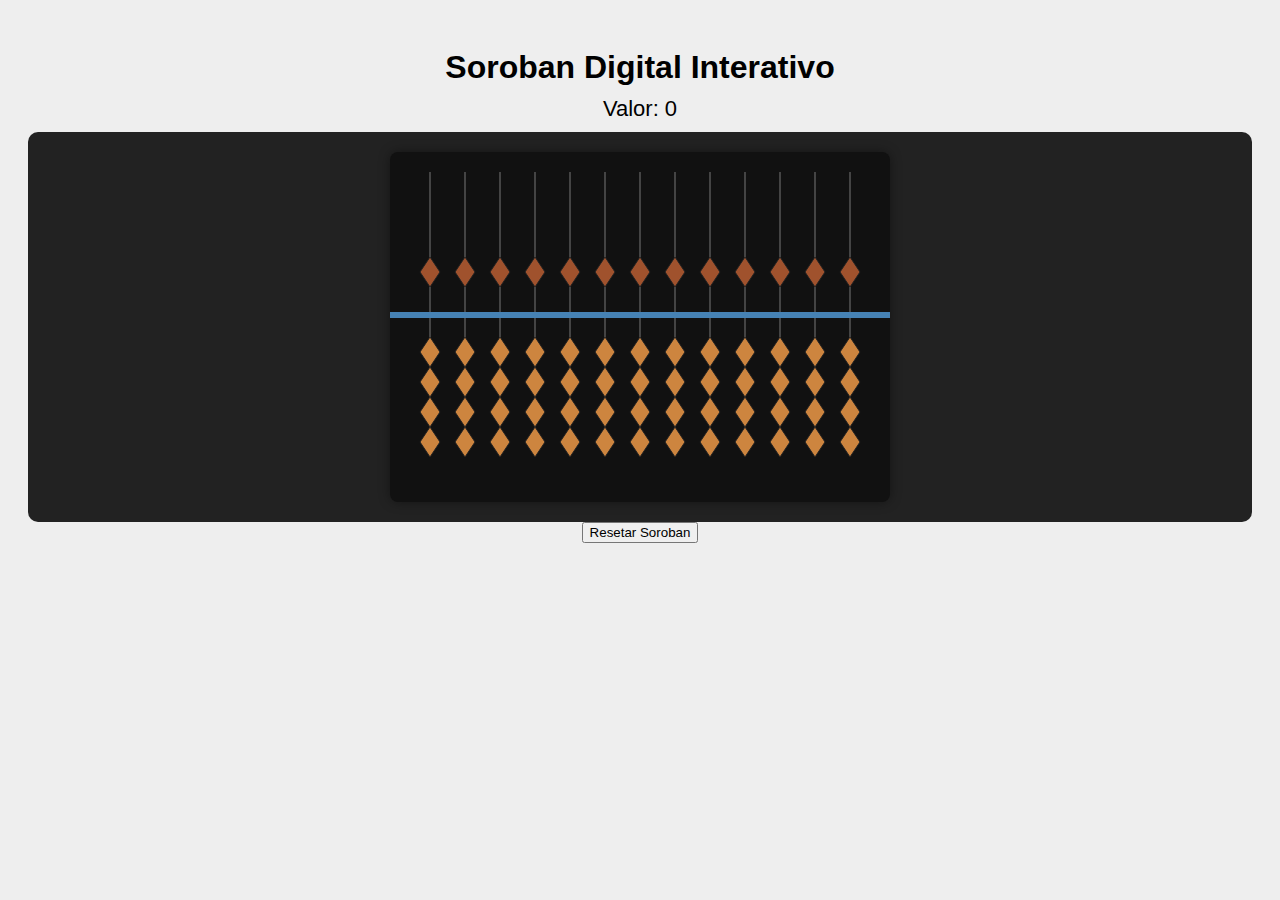
<file: soroban/index.html>
<!DOCTYPE html>
<html lang="pt-BR">
<head>
  <meta charset="UTF-8" />
  <meta http-equiv="X-UA-Compatible" content="IE=edge" />
  <meta name="viewport" content="width=device-width, initial-scale=1.0"/>
  <title>Soroban Digital</title>
  <link rel="stylesheet" href="soroban.css" />
</head>
<body>
  <h1>Soroban Digital Interativo</h1>
<div id="valor-total">Valor: 0</div>

<div class="soroban-container">
  <svg id="soroban" height="350" role="img" aria-label="Soroban interativo com contas clicáveis"></svg>
</div>

<button onclick="resetarSoroban()">Resetar Soroban</button>


  <script src="soroban.js"></script>
</body>
</html>
</file>
<file: soroban/soroban.css>
body {
  font-family: sans-serif;
  background: #eee;
  text-align: center;
  padding: 20px;
}

h1 {
  margin-bottom: 10px;
}

#valor-total {
  font-size: 22px;
  margin-bottom: 10px;
}

.soroban-container {
  display: flex;
  justify-content: center;
  background-color: #222;
  padding: 20px;
  border-radius: 10px;
  max-width: 100%;
  overflow-x: auto;
}

svg {
  background-color: #111;
  border-radius: 8px;
  box-shadow: 0 0 12px rgba(0, 0, 0, 0.4);
}

polygon:hover {
  cursor: pointer;
  stroke: gold;
  stroke-width: 2;
}
</file>
